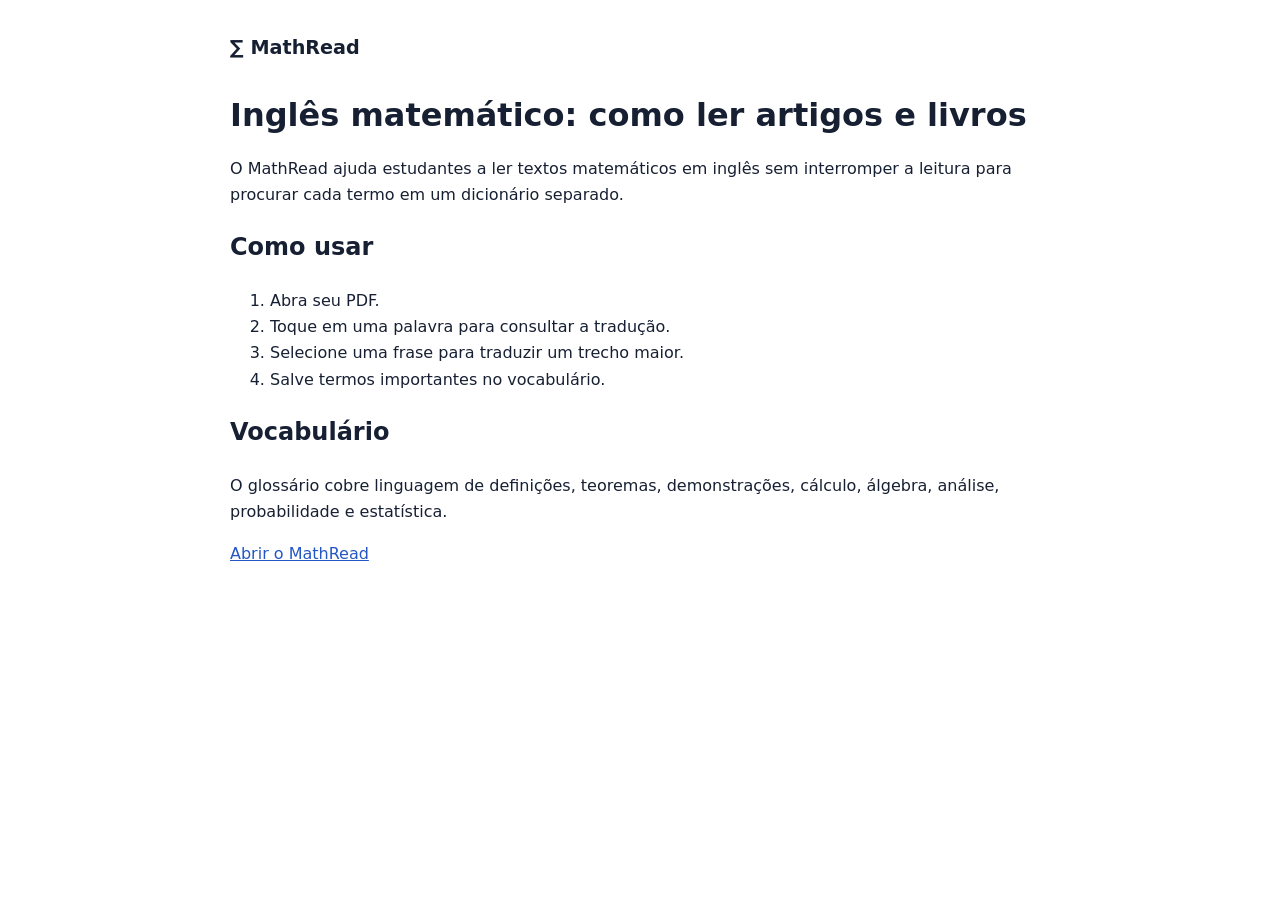
<file: ingles-matematico.html>
<!doctype html><html lang="pt-BR"><head><meta charset="utf-8"><meta name="viewport" content="width=device-width,initial-scale=1"><title>Inglês Matemático — vocabulário para artigos e livros | MathRead</title><meta name="description" content="Glossário e guia para ler artigos e livros de matemática em inglês, com termos técnicos em português."><meta name="robots" content="index, follow"><link rel="canonical" href="https://ianferreiratn-boop.github.io/mathread/ingles-matematico.html"><style>body{font-family:system-ui,-apple-system,sans-serif;max-width:820px;margin:auto;padding:32px;line-height:1.65;color:#172033}a{color:#2457c5}h1{line-height:1.2}.brand{font-weight:800;font-size:1.2rem;margin-bottom:32px}</style></head><body><div class="brand">∑ MathRead</div><h1>Inglês matemático: como ler artigos e livros</h1><p>O MathRead ajuda estudantes a ler textos matemáticos em inglês sem interromper a leitura para procurar cada termo em um dicionário separado.</p><h2>Como usar</h2><ol><li>Abra seu PDF.</li><li>Toque em uma palavra para consultar a tradução.</li><li>Selecione uma frase para traduzir um trecho maior.</li><li>Salve termos importantes no vocabulário.</li></ol><h2>Vocabulário</h2><p>O glossário cobre linguagem de definições, teoremas, demonstrações, cálculo, álgebra, análise, probabilidade e estatística.</p><p><a href="./">Abrir o MathRead</a></p></body></html>
</file>
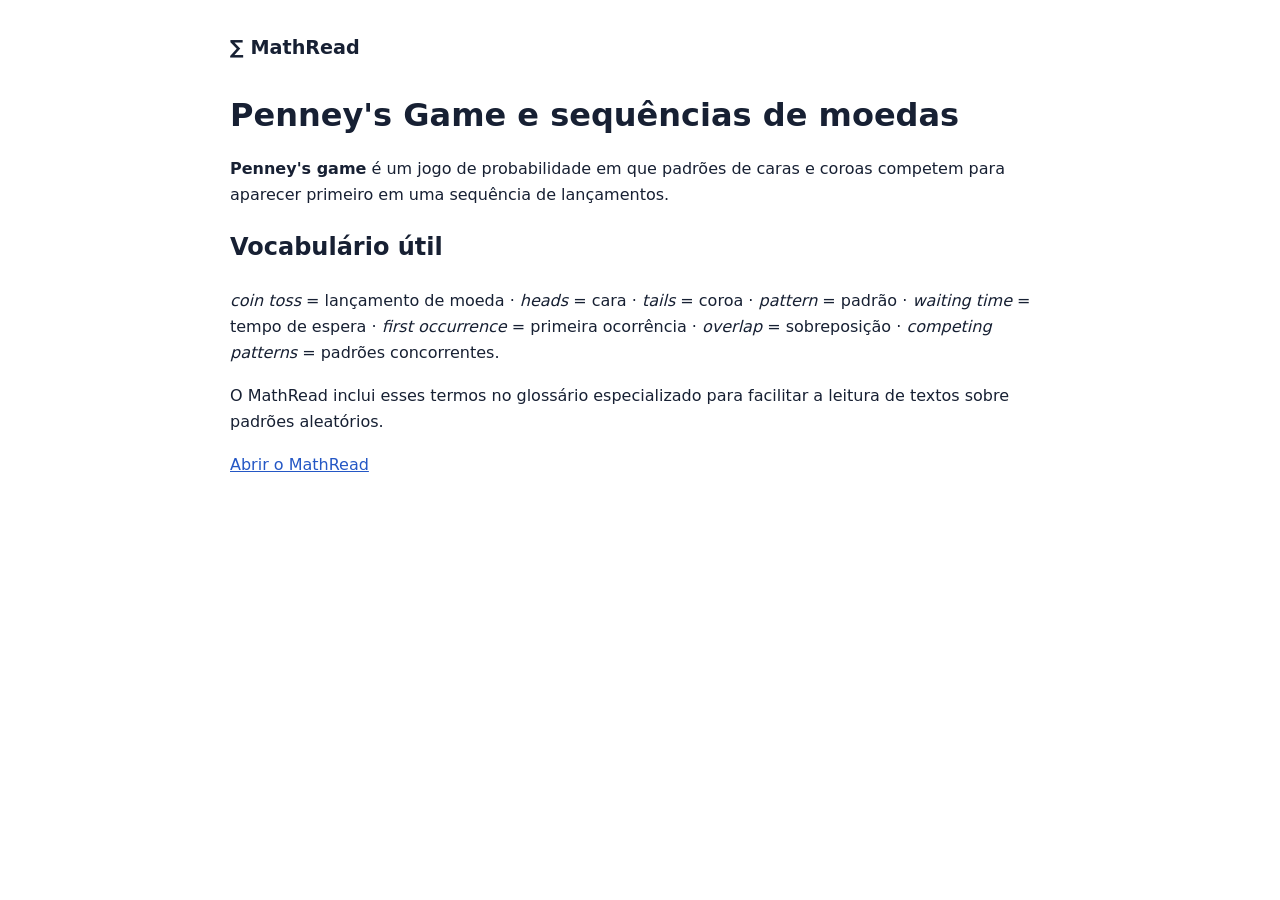
<file: penneys-game.html>
<!doctype html><html lang="pt-BR"><head><meta charset="utf-8"><meta name="viewport" content="width=device-width,initial-scale=1"><title>Penney's Game e sequências de moedas | MathRead</title><meta name="description" content="Vocabulário em inglês para probabilidade, padrões de sequências, tempos de espera e Penney's game."><meta name="robots" content="index, follow"><link rel="canonical" href="https://ianferreiratn-boop.github.io/mathread/penneys-game.html"><style>body{font-family:system-ui,-apple-system,sans-serif;max-width:820px;margin:auto;padding:32px;line-height:1.65;color:#172033}a{color:#2457c5}h1{line-height:1.2}.brand{font-weight:800;font-size:1.2rem;margin-bottom:32px}</style></head><body><div class="brand">∑ MathRead</div><h1>Penney's Game e sequências de moedas</h1><p><strong>Penney's game</strong> é um jogo de probabilidade em que padrões de caras e coroas competem para aparecer primeiro em uma sequência de lançamentos.</p><h2>Vocabulário útil</h2><p><em>coin toss</em> = lançamento de moeda · <em>heads</em> = cara · <em>tails</em> = coroa · <em>pattern</em> = padrão · <em>waiting time</em> = tempo de espera · <em>first occurrence</em> = primeira ocorrência · <em>overlap</em> = sobreposição · <em>competing patterns</em> = padrões concorrentes.</p><p>O MathRead inclui esses termos no glossário especializado para facilitar a leitura de textos sobre padrões aleatórios.</p><p><a href="./">Abrir o MathRead</a></p></body></html>
</file>
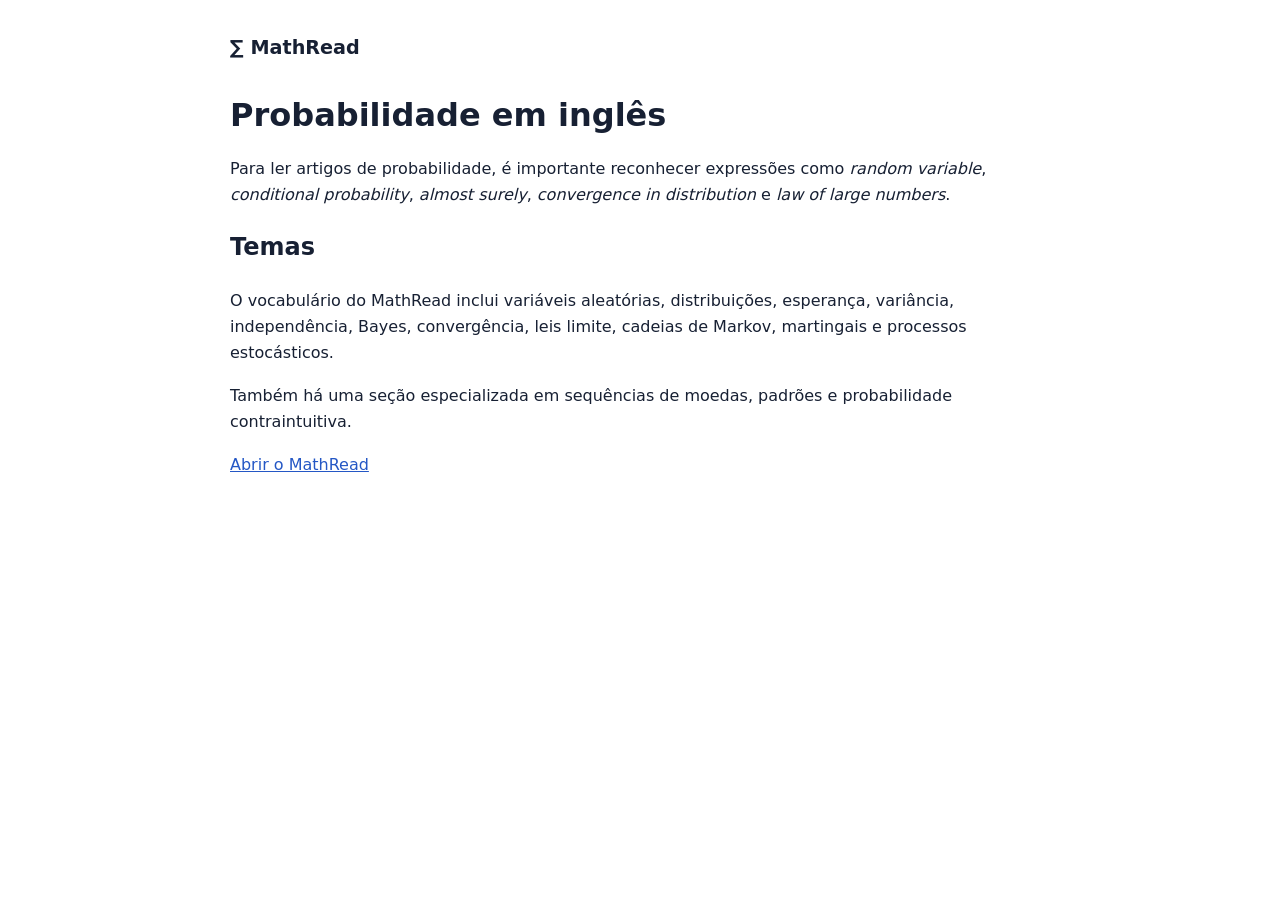
<file: probabilidade-em-ingles.html>
<!doctype html><html lang="pt-BR"><head><meta charset="utf-8"><meta name="viewport" content="width=device-width,initial-scale=1"><title>Probabilidade em Inglês — vocabulário para artigos | MathRead</title><meta name="description" content="Vocabulário de probabilidade em inglês e português para estudantes que leem artigos, livros e notas de aula."><meta name="robots" content="index, follow"><link rel="canonical" href="https://ianferreiratn-boop.github.io/mathread/probabilidade-em-ingles.html"><style>body{font-family:system-ui,-apple-system,sans-serif;max-width:820px;margin:auto;padding:32px;line-height:1.65;color:#172033}a{color:#2457c5}h1{line-height:1.2}.brand{font-weight:800;font-size:1.2rem;margin-bottom:32px}</style></head><body><div class="brand">∑ MathRead</div><h1>Probabilidade em inglês</h1><p>Para ler artigos de probabilidade, é importante reconhecer expressões como <em>random variable</em>, <em>conditional probability</em>, <em>almost surely</em>, <em>convergence in distribution</em> e <em>law of large numbers</em>.</p><h2>Temas</h2><p>O vocabulário do MathRead inclui variáveis aleatórias, distribuições, esperança, variância, independência, Bayes, convergência, leis limite, cadeias de Markov, martingais e processos estocásticos.</p><p>Também há uma seção especializada em sequências de moedas, padrões e probabilidade contraintuitiva.</p><p><a href="./">Abrir o MathRead</a></p></body></html>
</file>
